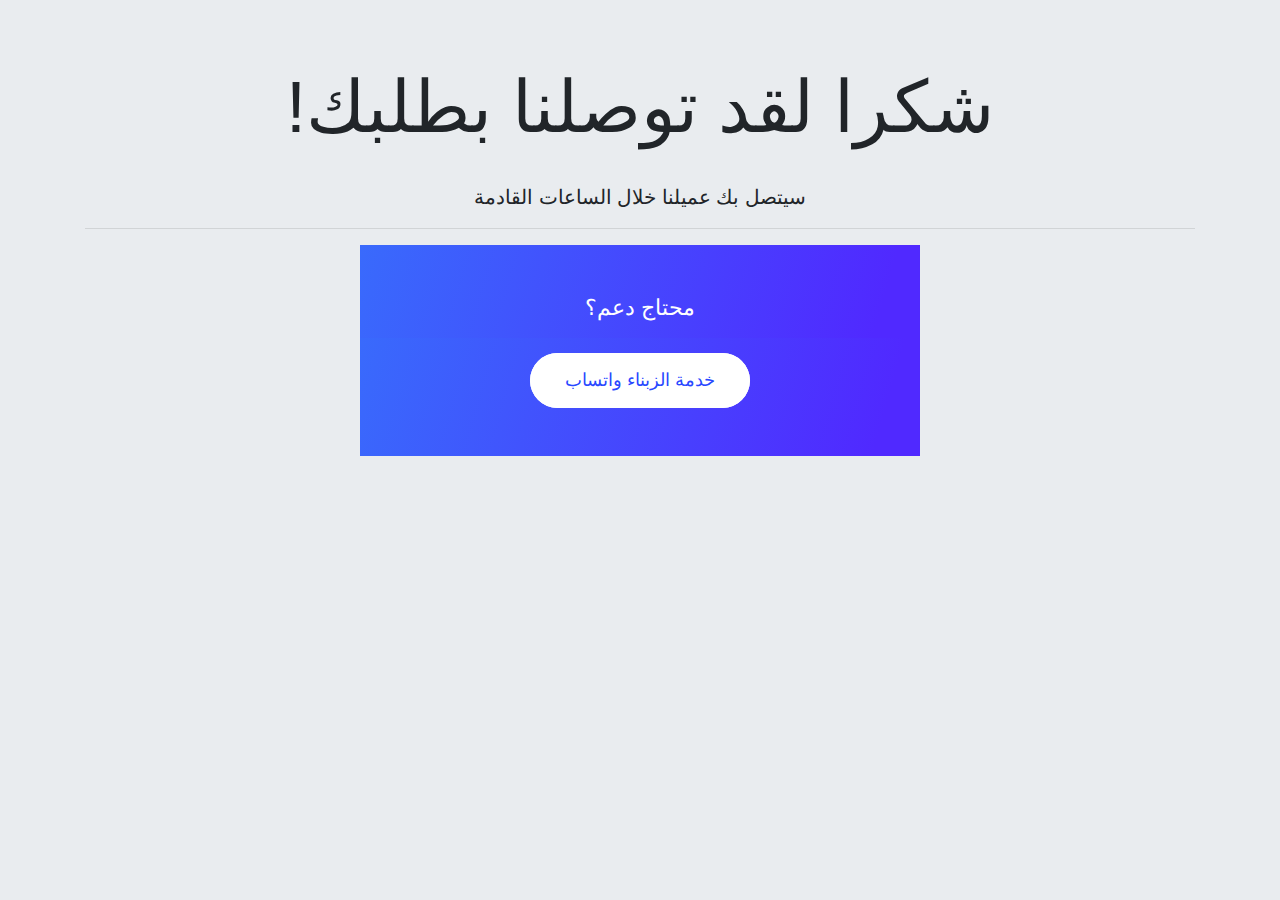
<file: thank-you.html>
<!doctype html>
<html lang="en">
<head>
<title>!شكرا لقد توصلنا بطلبك</title>

	<meta charset="UTF-8">
	<meta name="viewport"
		  content="width=device-width, user-scalable=no, initial-scale=1.0, maximum-scale=1.0, minimum-scale=1.0">
	<meta http-equiv="X-UA-Compatible" content="ie=edge">
	<title>!شكرا لقد توصلنا بطلبك</title>
	<link rel="shortcut icon" type="image/ico" href="icof.ico" />
	<link rel="stylesheet" href="https://cdnjs.cloudflare.com/ajax/libs/twitter-bootstrap/4.1.3/css/bootstrap.min.css">
	<script>
		! function(f, b, e, v, n, t, s) {
			if (f.fbq) return;
			n = f.fbq = function() {
				n.callMethod ?
					n.callMethod.apply(n, arguments) : n.queue.push(arguments)
			};
			if (!f._fbq) f._fbq = n;
			n.push = n;
			n.loaded = !0;
			n.version = '2.0';
			n.queue = [];
			t = b.createElement(e);
			t.async = !0;
			t.src = v;
			s = b.getElementsByTagName(e)[0];
			s.parentNode.insertBefore(t, s)
		}(window, document, 'script',
			'https://connect.facebook.net/en_US/fbevents.js');
		fbq('init', '377427146723307');
		fbq('track', 'ViewContent');
		fbq('track', 'Purchase');
	</script>
	<noscript><img height='1' width='1' style='display:none' src='https://www.facebook.com/tr?id=377427146723307&ev=ViewContent&noscript=1'/></noscript>

</head>
<body class="jumbotron">

<div class="text-center container">
	<h1 class="display-3">!شكرا لقد توصلنا بطلبك</h1><br>
	<p class="lead">  سيتصل بك عميلنا خلال الساعات القادمة</p>
	<hr>
	<p>
		<strong></strong>
	</p>



	<table cellpadding="0" cellspacing="0" style="margin: auto; max-width: 560px; width:100%;" class="fluid">
		<tbody>
		<tr>
			<td align="center">
				<div class="body-border">
					<table width="100%" border="0" cellpadding="0" cellspacing="0">
						<tbody>
						<tr>
							<td align="center" bgcolor="#396AFC" style="padding: 48px 20px 15px 20px; background-image: linear-gradient(106deg,#396afc,#5029ff 92%);">
								<table border="0" cellpadding="0" cellspacing="0">
									<tbody>
									<tr>
										<td align="center" style="color: #FFFFFF; font-family: 'Open Sans', Helvetica, Arial, sans-serif; text-transform: none;">
											<p style="Margin: 0px 0px 0px 0px; font-size: 22px; font-weight: 400; line-height: 30px; mso-line-height-rule:exactly;" class="sub-heading">
												<span class="fo">محتاج دعم؟</span>
											</p>
										</td>
									</tr>
									</tbody>
								</table>
							</td>
						</tr>
						<tr>
							<td align="center" bgcolor="#396AFC" style="padding: 15px 20px 48px 20px; background-image: linear-gradient(106deg,#396afc,#5029ff 92%);">
								<table border="0" cellspacing="0" cellpadding="0">
									<tbody>
									<tr>
										<td align="center" style="-webkit-border-radius: 50px; -moz-border-radius: 50px; border-radius: 50px;" bgcolor="#FFFFFF">
											<a href="https://api.whatsapp.com/send?phone=212623235444" style="font-size: 18px; font-family: Arial, Helvetica, sans-serif; color: #2948ff; text-decoration: none; font-style: normal; font-weight: 400; -webkit-border-radius: 50px; -moz-border-radius: 50px; border-radius: 50px; padding: 13px 34px 13px 34px; border: 1px solid #FFFFFF; display: inline-block;" class="btn" rel="noopener noreferrer">خدمة الزبناء واتساب</a>
										</td>
									</tr>
									</tbody>
								</table>
							</td>
						</tr>
						</tbody>
					</table>
				</div>
			</td>
		</tr>
		</tbody>
	</table>


</div>


</body>

</html>
</file>
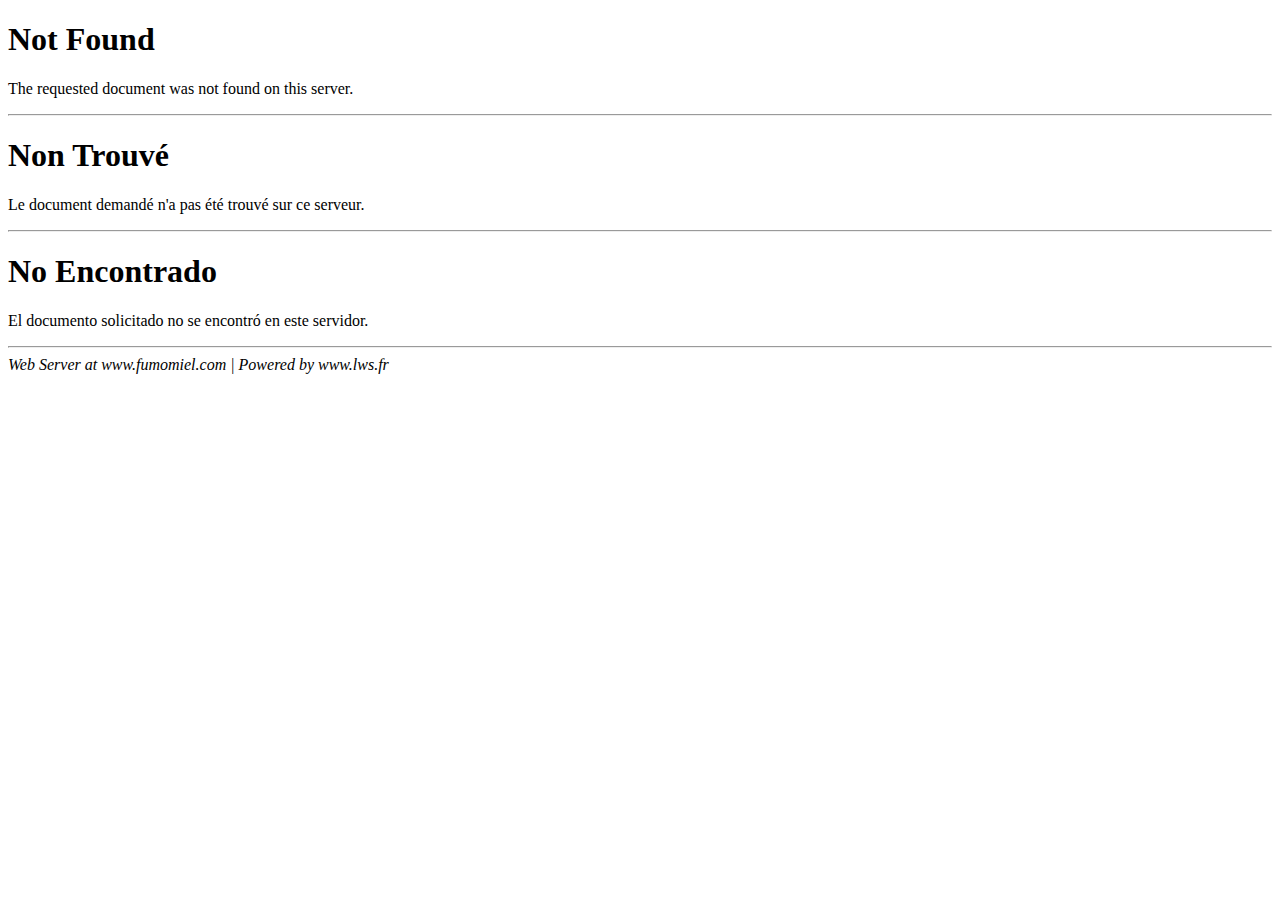
<file: css/images/controls.html>
<!DOCTYPE HTML PUBLIC "-//W3C//DTD HTML 4.01//EN" "http://www.w3.org/TR/html4/strict.dtd">
<html lang="fr">
<head>
<meta http-equiv="Content-Type" content="text/html; charset=utf-8">
<meta name="robots" content="none,noindex,nofollow">
<meta http-equiv="cache-control" content="no-cache">
<meta http-equiv="pragma" content="no-cache">
<TITLE>404 Not Found</TITLE>
</HEAD>
<BODY>
<H1>Not Found</H1>
The requested document was not found on this server.
<P>
<HR>
<H1>Non Trouvé</H1>
Le document demandé n'a pas été trouvé sur ce serveur.
<P>
<HR>
<H1>No Encontrado</H1>
El documento solicitado no se encontró en este servidor.
<P>
<HR>
<ADDRESS>
Web Server at www.fumomiel.com  |  Powered by www.lws.fr
</ADDRESS>
</BODY>
</HTML>

<!--
   - Unfortunately, Microsoft has added a clever new
   - "feature" to Internet Explorer. If the text of
   - an error's message is "too small", specifically
   - less than 512 bytes, Internet Explorer returns
   - its own error message. You can turn that off,
   - but it's pretty tricky to find switch called
   - "smart error messages". That means, of course,
   - that short error messages are censored by default.
   - IIS always returns error messages that are long
   - enough to make Internet Explorer happy. The
   - workaround is pretty simple: pad the error
   - message with a big comment like this to push it
   - over the five hundred and twelve bytes minimum.
   - Of course, that's exactly what you're reading
   - right now.
   -->
</file>
